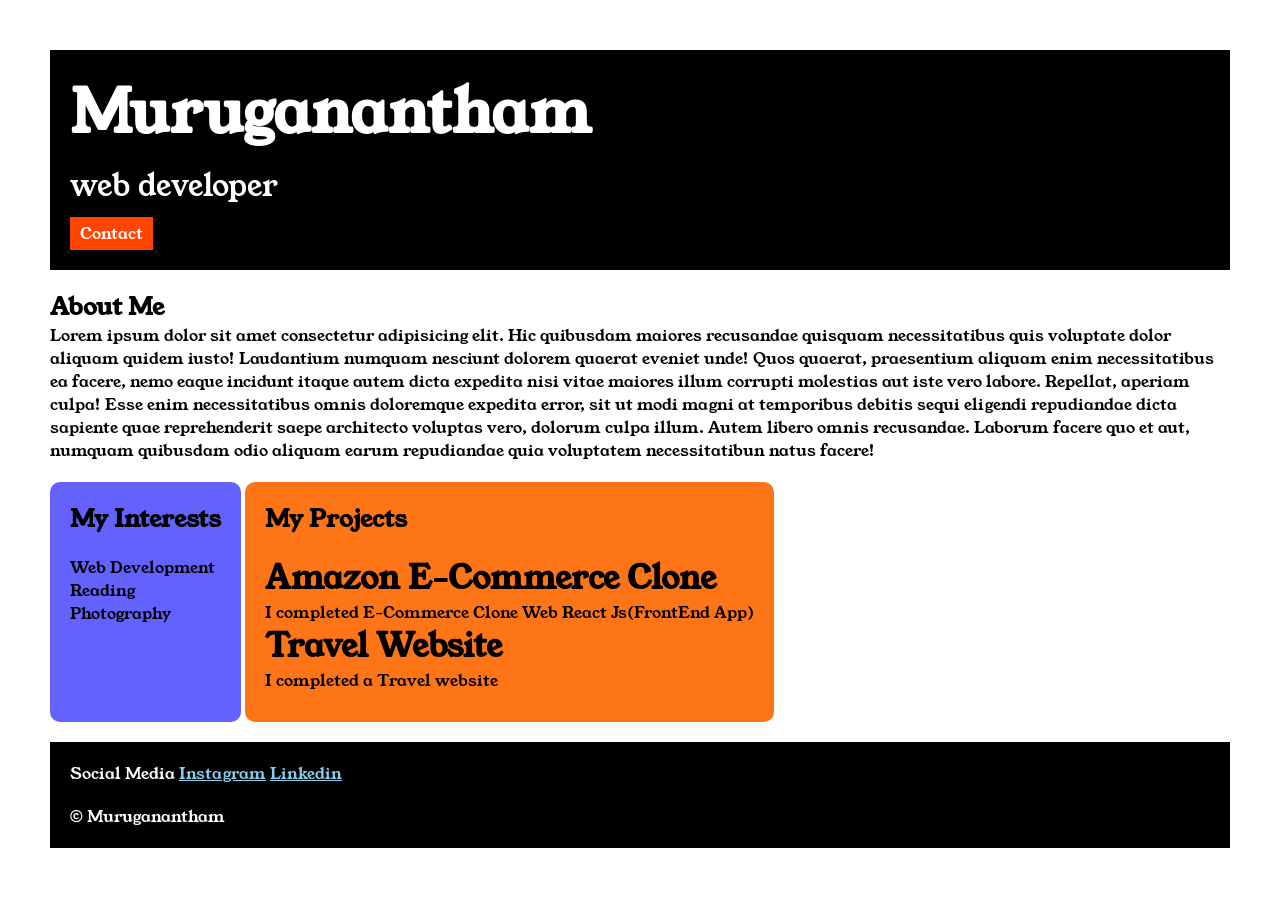
<file: index.html>
<!DOCTYPE html>

<html>

<head>
    <title>Portfolio</title>
    <link rel="stylesheet" href="style.css">
    <link rel="preconnect" href="https://fonts.googleapis.com">
<link rel="preconnect" href="https://fonts.gstatic.com" crossorigin>
<link href="https://fonts.googleapis.com/css2?family=Young+Serif&display=swap" rel="stylesheet">
</head>

<body>

    <div class="container">

    <div class="section-one">
    <h1 class="section-one__name">Muruganantham</h1>
    <p class="section-one__role">web developer</p>
    <a class="section-one__contact" href="contact form.html">Contact</a>
    </div>
    <div class="section-two">
        <h2 class="section-two__title">About Me</h2>
        <p class="section-two__disc">Lorem ipsum dolor sit amet consectetur adipisicing elit. Hic quibusdam maiores recusandae quisquam necessitatibus
        quis voluptate dolor aliquam quidem iusto! Laudantium numquam nesciunt dolorem quaerat eveniet unde! Quos
        quaerat, praesentium aliquam enim necessitatibus ea facere, nemo eaque incidunt itaque autem dicta expedita nisi
        vitae maiores illum corrupti molestias aut iste vero labore. Repellat, aperiam culpa! Esse enim necessitatibus
        omnis doloremque expedita error, sit ut modi magni at temporibus debitis sequi eligendi repudiandae dicta
        sapiente quae reprehenderit saepe architecto voluptas vero, dolorum culpa illum. Autem libero omnis recusandae.
        Laborum facere quo et aut, numquam quibusdam odio aliquam earum repudiandae quia voluptatem necessitatibun
        natus facere!</p>


    </div>
    
    <div class="section-three">
    <h2 class="section-three_title">My Interests</h2>
    <ul class="section-three__desc">
        <li>Web Development</li>
        <li>Reading</li>
        <li>Photography</li>
    </ul>
    </div>
    <div class="section-four">
    <h2 class="section-four__title">My Projects</h2>
    <ul class="section-four__desc">
        <li>
            <h1>Amazon E-Commerce Clone</h1>
            <p>I completed E-Commerce Clone Web React Js(FrontEnd App)</p>
        </li>

        <li>
            <h1>Travel Website</h1>
            <p>I completed a Travel website </p>
        </li>
    </ul>
    </div>

    <div class="section-five">
        <p class="section-five__title">Social Media
        <a href="https://www.instagram.com/muruganantham_sabari_24/">Instagram</a>
        <a href="https://www.linkedin.com/in/muruganantham24">Linkedin</a>
        </p>

        <p class="section-five__desc">&copy Muruganantham</p>
    </div>

    
    
    </div>
</body>

</html>
</file>
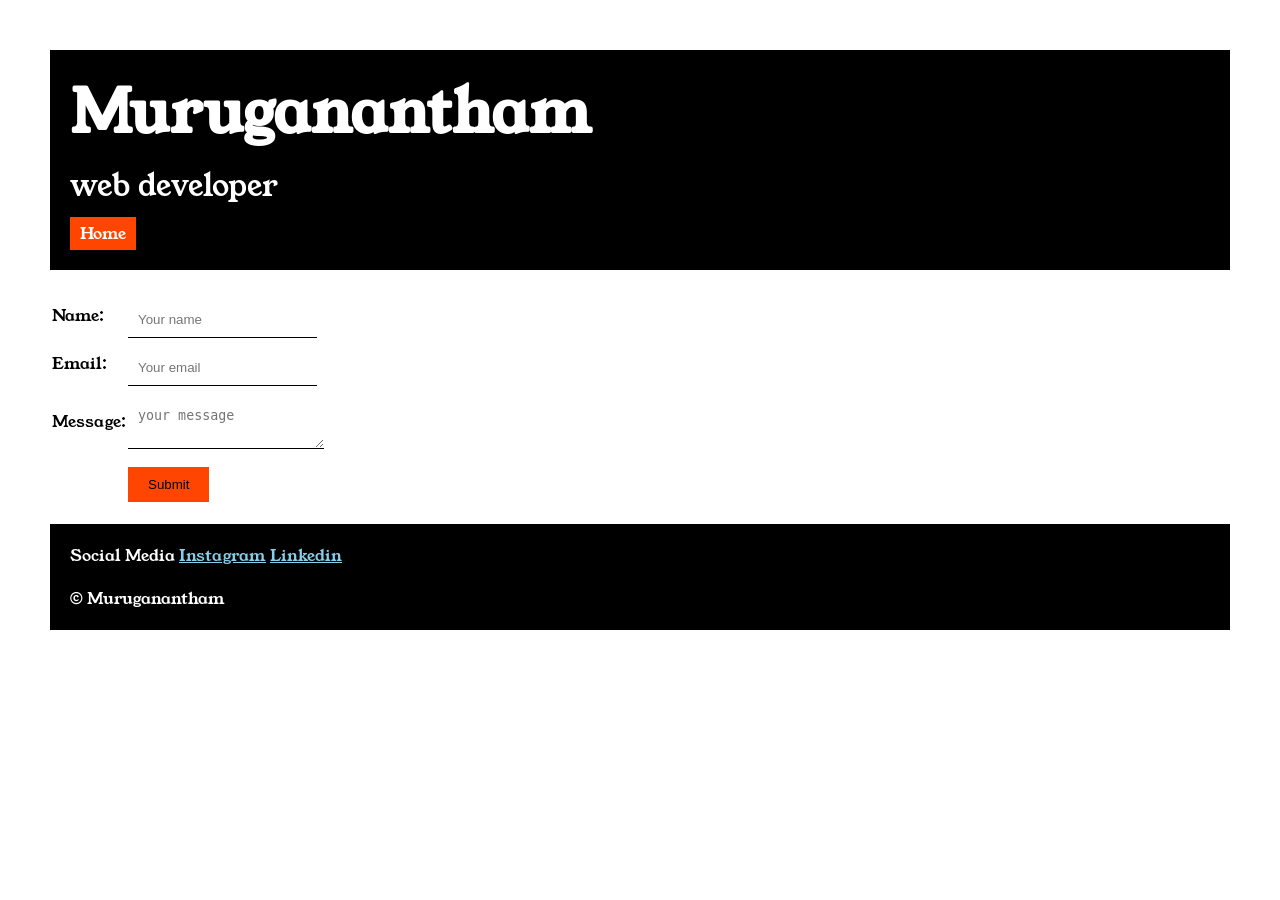
<file: contact form.html>
<!DOCTYPE html>
<html lang="en">

<head>
    <meta charset="UTF-8">
    <meta name="viewport" content="width=device-width, initial-scale=1.0">
    <title>Contact</title>
    <link rel="stylesheet" href="style.css">
    <link rel="preconnect" href="https://fonts.googleapis.com">
<link rel="preconnect" href="https://fonts.gstatic.com" crossorigin>
<link href="https://fonts.googleapis.com/css2?family=Young+Serif&display=swap" rel="stylesheet">

</head>

<body>
    <div class="container">

    <div class="section-one">
    <h1 class="section-one__name">Muruganantham</h1>
    <p class="section-one__role">web developer</p>
    <a class="section-one__contact" href="index.html">Home</a>
    </div>   
    <div class="contact-form">
    <form>
        <table>
            <tr>
                <td>Name:</td>
                <td>
                    <input type="text" placeholder="Your name" class="contact-form__input">
                </td>
            </tr>

            <tr>
                <td>Email:</td>
                <td>
                    <input type="email" placeholder="Your email" class="contact-form__input">
                </td>
            </tr>

            <tr>
                <td>Message:</td>
                <td>

                    <textarea placeholder="your message" class="contact-form__textarea"></textarea>

                </td>
            </tr>

            <tr>
                <td></td>
                <td>
                    <input type="Submit" class="contact-form__submit">
                </td>
            </tr>




        </table>
    </form>
    </div>
 

    
    <div class="section-five">
        <p class="section-five__title">Social Media
        <a href="https://www.instagram.com/muruganantham_sabari_24/">Instagram</a>
        <a href="https://www.linkedin.com/in/muruganantham24">Linkedin</a>
        </p>

        <p class="section-five__desc">&copy Muruganantham</p>
    </div>
    </div>
</body>

</html>
</file>
<file: style.css>
*{
    padding: 0;
    margin:0;
}
body{
    font-family: "Young Serif", serif;
}

.container{
    padding: 50px;
}

.section-one{
    background-color:black;
    color:white;
    padding:20px;
}

.section-one__contact{
    background-color: orangered;
    color: white;
    text-decoration:none;
    padding-left:10px;
    padding-right:10px;
    padding-top:5px;
    padding-bottom:5px;
    display:inline-block;
    margin-top:10px;

}

.section-one__name{
    font-size:60px;
}

.section-one__role{
    font-size:30px;
    margin-top:10px;
}

.section-two,.section-three,.section-four,.section-five{
margin-top:20px;
}

.section-two__desc,.section-three__desc,.section-four__desc,.section-five__desc{
margin-top:20px;
}

.section-five{
    background-color:black;
    color:white;
    padding:20px;
}

.section-five__title a{
    color: skyblue;
}

.section-three li,.section-four li{
    list-style:none;
}

.section-three{
    background-color: #6462FD;
    color:black;
    padding:20px;
    display:inline-block;
    height:200px;
    border-radius:10px;
    vertical-align:top;
}

.section-four{
    background-color: #FE7517;
    color:black;
    padding:20px;
    display:inline-block;
    height:200px;
    border-radius:10px;
}

.contact-form{
    margin-top: 20px;
}

.contact-form__input,.contact-form__textarea,.contact-form__submit{
    margin-top: 10px;
}

.contact-form__input{
    padding: 10px;
    border: none;
    border-bottom: solid black 1px;
}

.contact-form__textarea{
    padding: 10px;
    border: none;
    border-bottom: solid black 1px;
}

.contact-form__submit{
    padding-top: 10px;
    padding-bottom: 10px;
    padding-left: 20px;
    padding-right: 20px;
    background-color: orangered;
    color:black;
    border:none;
}
</file>
